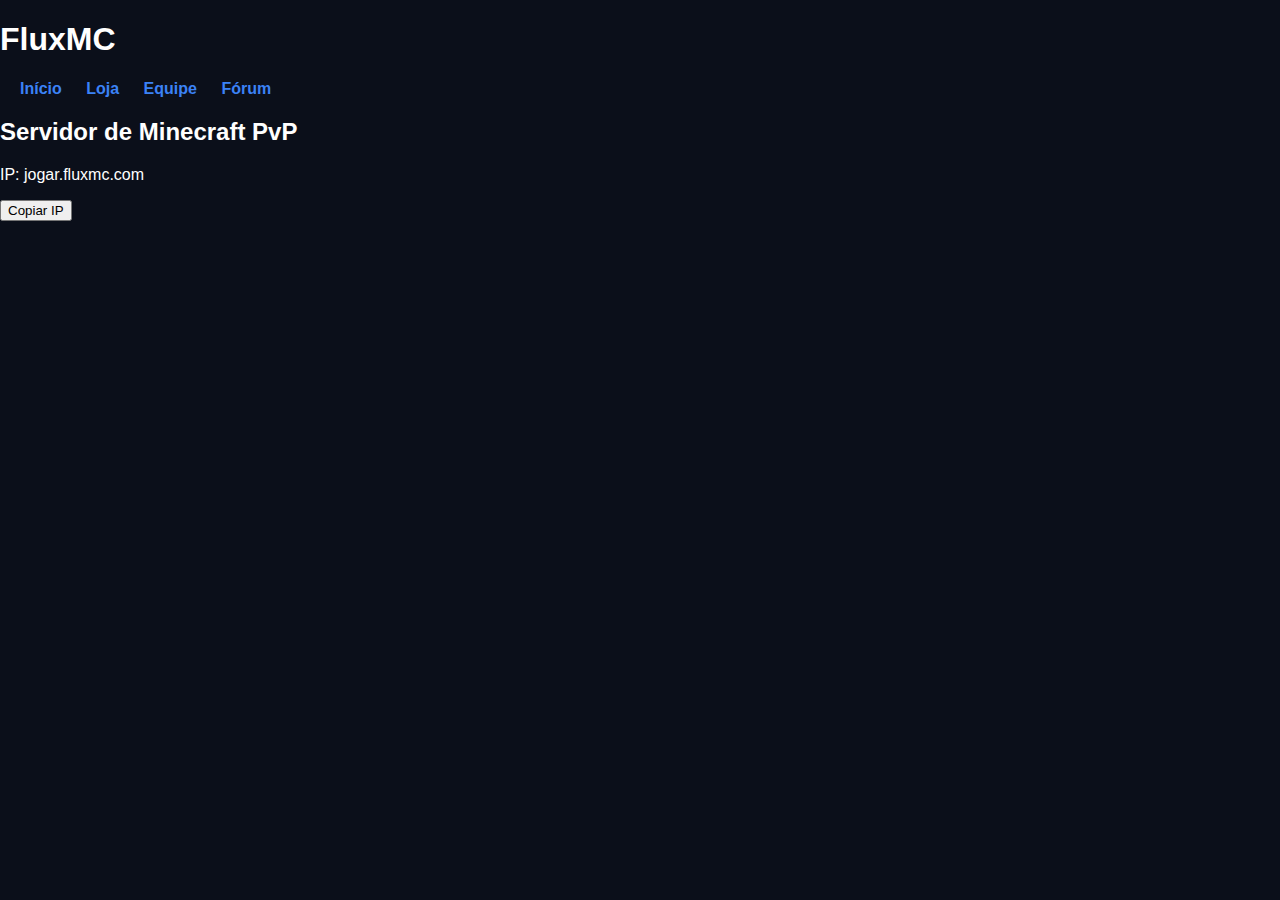
<file: index.html>
<!DOCTYPE html>
<html lang="pt-BR">
<head>
<meta charset="UTF-8">
<title>FluxMC</title>
<link rel="stylesheet" href="style.css">
</head>

<body>

<header>
  <h1>FluxMC</h1>
  <nav>
    <a href="#">Início</a>
    <a href="loja.html">Loja</a>
    <a href="equipe.html">Equipe</a>
    <a href="forum.html">Fórum</a>
  </nav>
</header>

<section class="hero">
  <h2>Servidor de Minecraft PvP</h2>
  <p>IP: jogar.fluxmc.com</p>
  <button onclick="copyIP()">Copiar IP</button>
</section>

<script>
function copyIP() {
  navigator.clipboard.writeText("jogar.fluxmc.com");
  alert("IP copiado!");
}
</script>

</body>
</html>
</file>
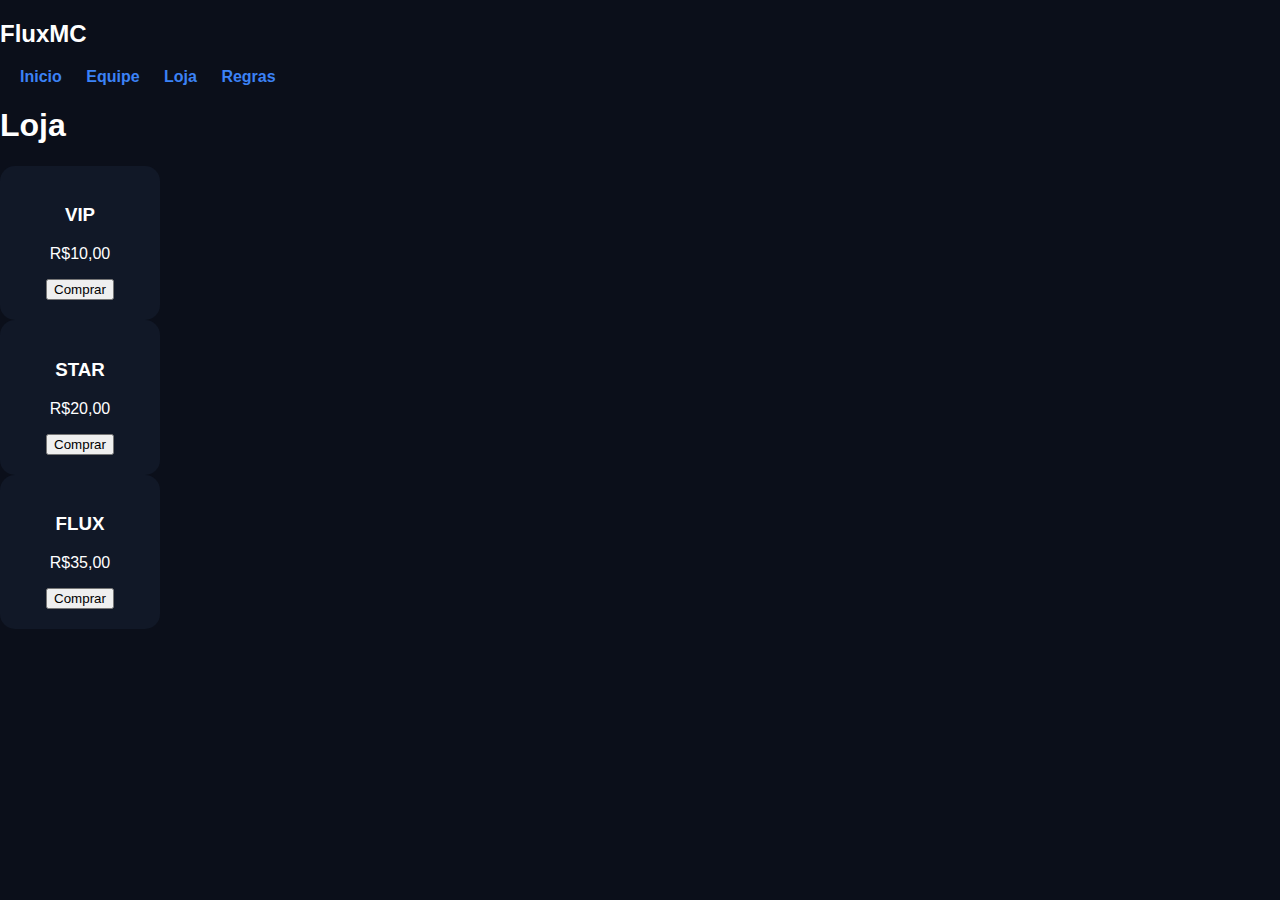
<file: loja.html>
<!DOCTYPE html>
<html lang="pt-BR">
<head>
<meta charset="UTF-8">
<title>Loja • FluxMC</title>
<link rel="stylesheet" href="style.css">
</head>

<body>

<nav class="navbar">
  <h2>FluxMC</h2>

  <div class="menu">
    <a href="index.html">Inicio</a>
    <a href="equipe.html">Equipe</a>
    <a href="loja.html">Loja</a>
    <a href="regras.html">Regras</a>
  </div>
</nav>

<section class="pagina">

<h1>Loja</h1>

<div class="grid">

<div class="card loja">
<h3>VIP</h3>
<p>R$10,00</p>
<button>Comprar</button>
</div>

<div class="card loja">
<h3>STAR</h3>
<p>R$20,00</p>
<button>Comprar</button>
</div>

<div class="card loja">
<h3>FLUX</h3>
<p>R$35,00</p>
<button>Comprar</button>
</div>

</div>

</section>

</body>
</html>
</file>
<file: style.css>
body {
    margin: 0;
    font-family: Arial, sans-serif;
    background: #0b0f1a;
    color: white;
}

.header {
    display: flex;
    justify-content: space-between;
    align-items: center;
    padding: 15px 30px;
    background: #111827;
}

.logo {
    width: 50px;
    border-radius: 50%;
}

nav a {
    color: #3b82f6;
    margin-left: 20px;
    text-decoration: none;
    font-weight: bold;
}

nav a:hover {
    color: white;
}

.banner {
    position: relative;
    text-align: center;
}

.banner img {
    width: 100%;
    height: 300px;
    object-fit: cover;
    opacity: 0.5;
}

.banner-text {
    position: absolute;
    top: 40%;
    width: 100%;
}

.banner-text h1 {
    font-size: 50px;
    color: #3b82f6;
}

.box {
    padding: 40px;
    max-width: 1000px;
    margin: auto;
}

.rules-img {
    width: 100%;
    border-radius: 15px;
    margin-bottom: 20px;
}

.rules li {
    margin: 10px 0;
    background: #111827;
    padding: 10px;
    border-radius: 10px;
}

.team {
    display: flex;
    flex-wrap: wrap;
    gap: 20px;
    margin-bottom: 40px;
}

.card {
    background: #111827;
    padding: 20px;
    border-radius: 15px;
    text-align: center;
    width: 120px;
    transition: 0.3s;
}

.card:hover {
    transform: scale(1.05);
    background: #1f2937;
}

.card img {
    width: 80px;
    border-radius: 10px;
}

footer {
    background: #111827;
    padding: 20px;
    text-align: center;
    margin-top: 40px;
}
</file>
